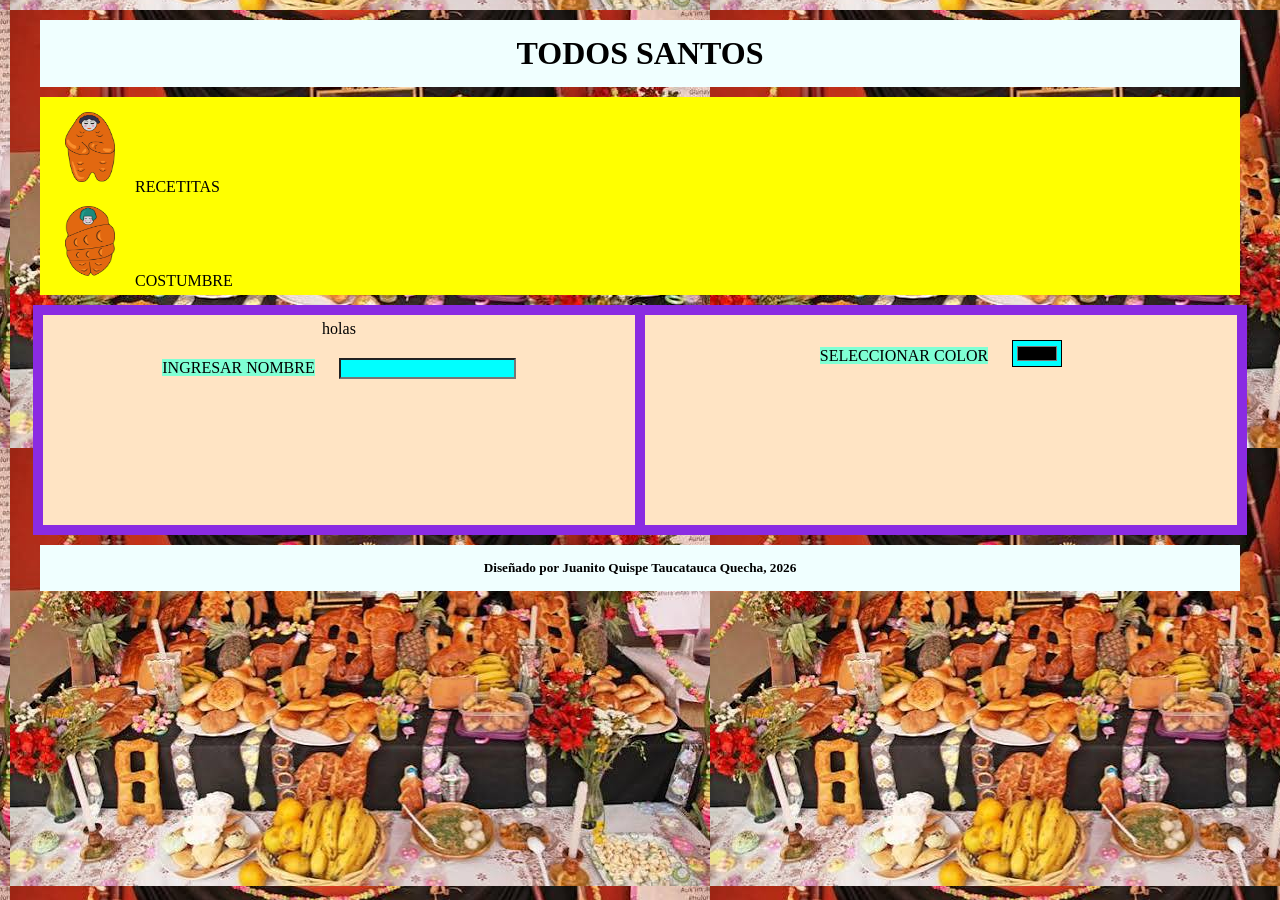
<file: index.html>
<!DOCTYPE html>
<html lang="en">
<head>
    <meta charset="UTF-8">
    <meta name="viewport" content="width=device-width, initial-scale=1.0">
    <meta http-equiv="X-UA-Compatible" content="ie=edge">
    <link rel="stylesheet" href="css/estilo1.css    ">
    <title>Index</title>
</head>
<body>
    <div>
        <header>
            <h1>TODOS SANTOS</h1>

        </header>
        <nav>
            <a href="paginas/recetitas.html"><img src="imagenes/boton 1.png" alt=""></a>RECETITAS <br> 
            <a href="paginas/costumbre.html"><img src="imagenes/boton 2.png" alt=""></a>COSTUMBRE <br> 
        </nav>
        <div class="contenido">
            <section>holas
                <form action="">
                    <label for="">INGRESAR NOMBRE</label>
                    <input type="text">
                </form>
            </section>
            <section>
                <form action="">
                    <label for="">SELECCIONAR COLOR</label>
                    <input type="color">
                </form>

            </section>
        </div>
       <footer>
           <h5>Diseñado por Juanito Quispe Taucatauca Quecha, 2026</h5>
       </footer> 
    </div>
</body>
</html>
</file>
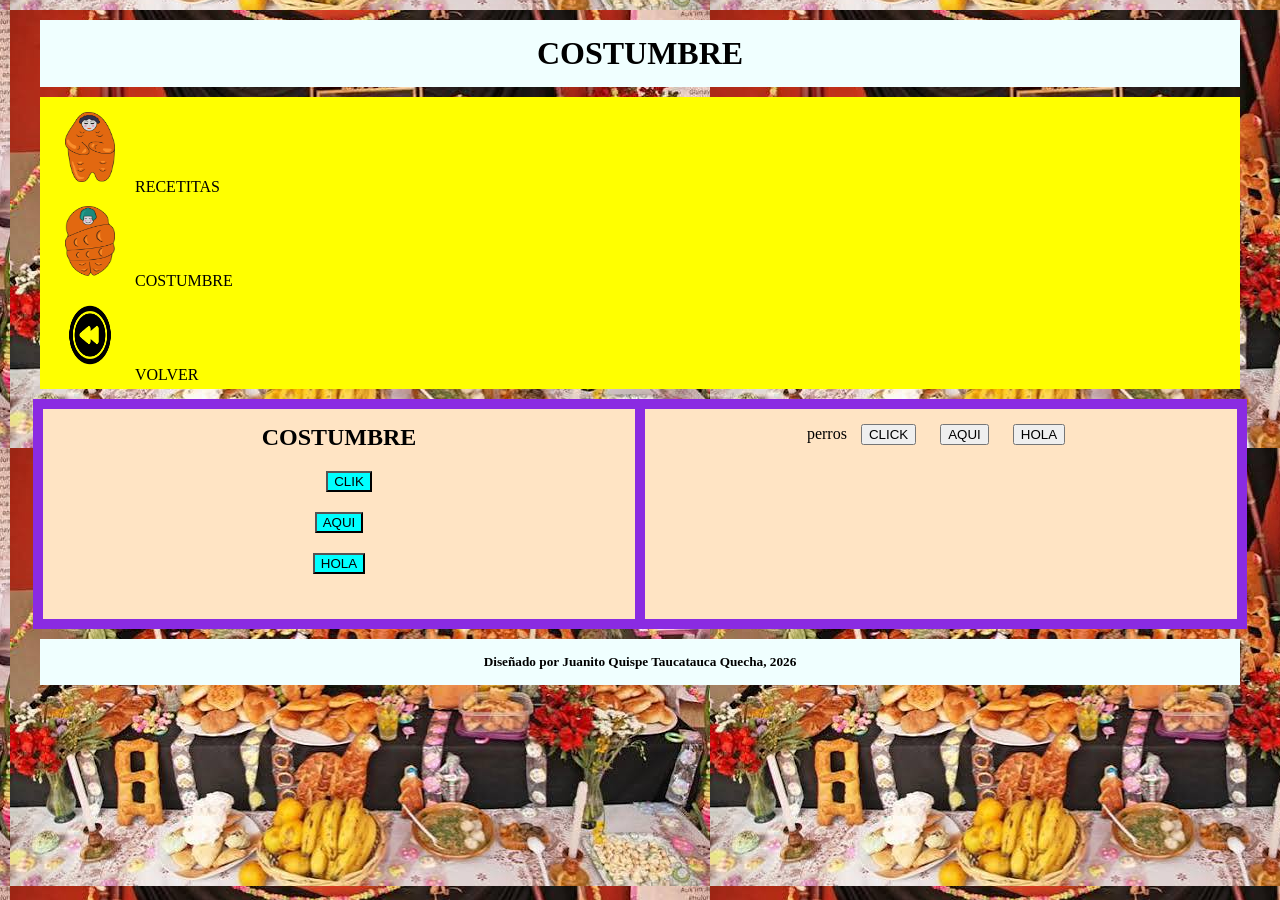
<file: paginas/costumbre.html>
<!DOCTYPE html>
<html lang="en">
<head>
    <meta charset="UTF-8">
    <meta name="viewport" content="width=device-width, initial-scale=1.0">
    <meta http-equiv="X-UA-Compatible" content="ie=edge">
    <link rel="stylesheet" href="../css/estilo1.css    ">
    <title>Costumbre</title>
</head>
<body>
    <div>
        <header>
            <h1>COSTUMBRE</h1>

        </header>
        <nav>
            <a href="../paginas/recetitas.html"><img src="../imagenes/boton 1.png" alt=""></a>RECETITAS <br> 
            <a href="costumbre.html"><img src="../imagenes/boton 2.png" alt=""></a>COSTUMBRE <br>
            <a href="../index.html"><img src="../imagenes/boton volver.png" alt=""></a>VOLVER
        </nav>
        <div class="contenido">
            <section>
                <h2>COSTUMBRE</h2>
                <form action="">
                    <label for="">  </label>
                    <input type="button" value="CLIK"> <br>
                    <input type="button" value="AQUI"> <br>  
                    <input type="button" value="HOLA">
                </form>
            </section>
            <section>perros
                <button>CLICK</button>
                <button>AQUI</button>
                <button>HOLA</button>
            </section>
        </div>
       <footer>
           <h5>Diseñado por Juanito Quispe Taucatauca Quecha, 2026</h5>
       </footer> 
    </div>
</body>
</html>
</file>
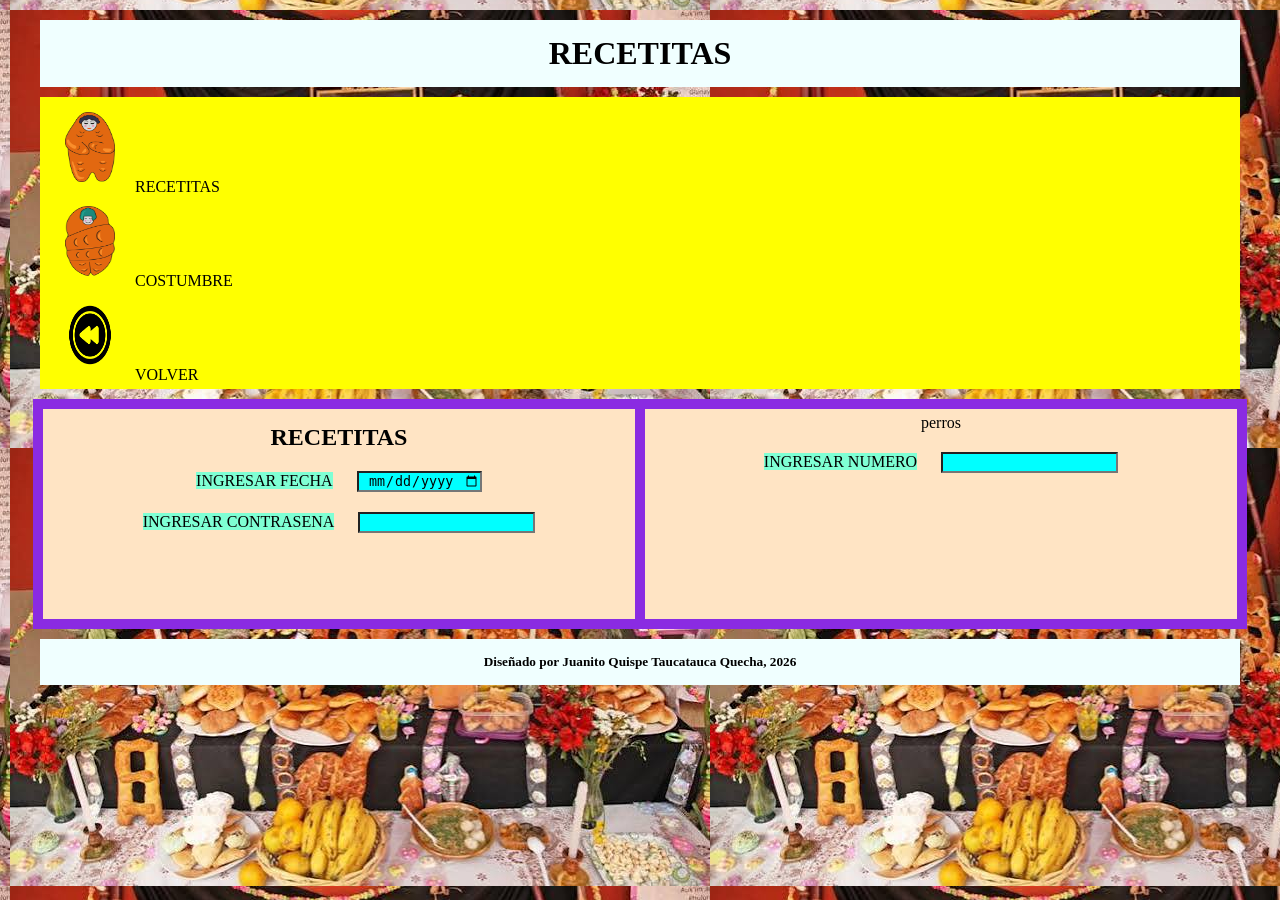
<file: paginas/recetitas.html>
<!DOCTYPE html>
<html lang="en">
<head>
    <meta charset="UTF-8">
    <meta name="viewport" content="width=device-width, initial-scale=1.0">
    <meta http-equiv="X-UA-Compatible" content="ie=edge">
    <link rel="stylesheet" href="../css/estilo1.css    ">
    <title>REcetitas</title>
</head>
<body>
    <div>
        <header>
            <h1>RECETITAS</h1>

        </header>
        <nav>
            <a href="recetitas.html"><img src="../imagenes/boton 1.png" alt=""></a>RECETITAS <br> 
            <a href="../paginas/costumbre.html"><img src="../imagenes/boton 2.png" alt=""></a>COSTUMBRE <br>
            <a href="../index.html"><img src="../imagenes/boton volver.png" alt=""></a>VOLVER
           
        </nav>
        <div class="contenido">
            <section>
                <h2>RECETITAS</h2>
                <form action="">
                    <label for="">INGRESAR FECHA</label>
                    <input type="date"> <br>    
                    <label for="">INGRESAR CONTRASENA</label>
                    <input type="password">
                </form>
            </section>
            <section>perros
                <form action="">
                    <label for="">INGRESAR NUMERO</label>
                    <input type="number">
                </form>
            </section>
        </div>
       <footer>
           <h5>Diseñado por Juanito Quispe Taucatauca Quecha, 2026</h5>
       </footer> 
    </div>
</body>
</html>
</file>
<file: css/estilo1.css>
body{
    background-image: url(../imagenes/imagen\ 1.jpg);
}
header{
    background-color: azure;
    padding: 5px;
    text-align: center;
}
    footer{
        background-color: azure;
        padding: 5px;
        text-align: center  ;
    }
    nav {
        background-color: yellow;
        padding: 5px;
        text-align: left;
    }
    img{
        width: 50px;
        height: 70px;
    }
    .contenido{
        background-color: blueviolet;
        padding: 5px;
        margin: 3px;
        display: flex;
    }
    section{
        background-color: bisque;
        padding: 5px;
        margin: 5px;
        width: 50%;
        height: 200px;
    }
    *{
        text-align: center;
        margin: 10px;
    }
    input{
       background-color: aqua   ;
       width: ;
       height: ;
    }
    label{
        background-color: aquamarine    ;
    }
</file>
